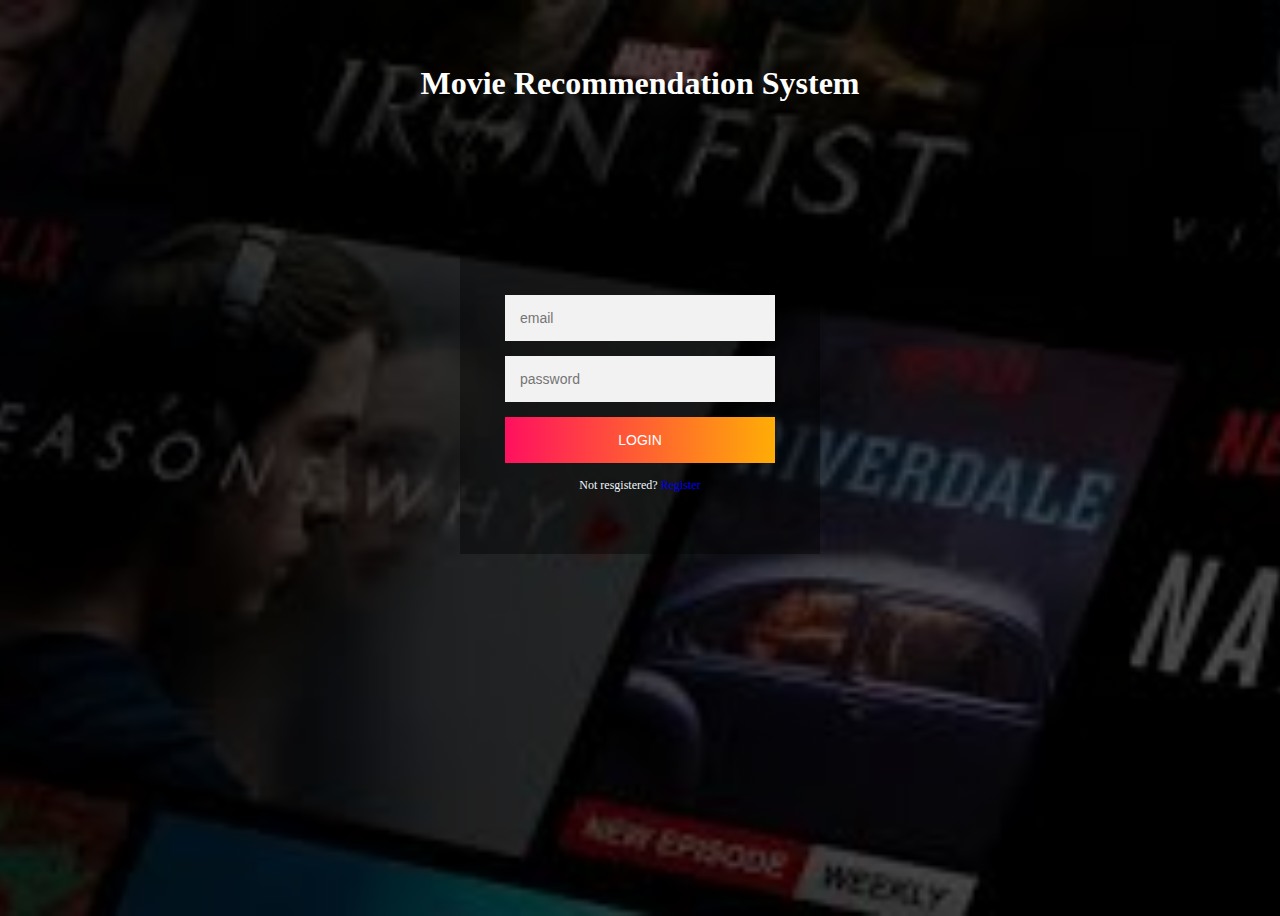
<file: index.html>
<html>
<head>
<title>login and registration  </title>
  <link rel="stylesheet" href="style.css">
  <style>
    h1 {text-align: center;}
    </style>
</head>
<body>
  <br>
  <br>
  <h1 style="color:white;">Movie Recommendation System</h1>
<div class="login-page">
<div class="form">
 <form class="register-form">
  
  <input type="text" placeholder="user name"/>
  <input type="text" placeholder="email id"/>
  <input type="text" placeholder="password"/>
<button> create </button>
<p class="message">Already resgistered? <a href="#">Login</a>
</p>
</form>

<form class="login-form" action="home.html" method="POST" name="form" onsubmit="return validated()">
  <input autocomplete="off" type="text" name="email" placeholder="email"/>
  <div id="email_error">Please fill up your email </div>
  <input type="password" name="password" placeholder="password"/>
  <div id="pass_error">Please fill up your password</div>
<button type="submit"> login </button>
<p class="message">Not resgistered? <a href="#">Register</a>
</p>
</form>
</div>
</div>
<script src='https://code.jquery.com/jquery-3.5.1.min.js'>
</script>
<script>
$('.message a').click(function(){
$('form').animate({height:"toggle",opacity:"toggle"},"slow");
});
</script>
<script src="loginvalid.js"></script>
</body>
</html>
</file>
<file: style.css>
body{
      background-image:linear-gradient(rgba(0,0,0,0.6), rgba(0,0,0,0.6)),url(pic1.jpg);
      height: 100vh;
      background-size: cover;
      background-position: center;
}

.login-page{
 width: 360px;
padding: 10% 0 0;
margin: auto;
}

.form{
position: relative;
z-index: 1;
background: rgba(0,0,0,0.4);
max-width:360px;
margin:0 auto 100px;
padding:45px;
text-align: center;
}

.form input{
font-family:"Roboto",sans-serif;
outline:1;
background: #f2f2f2;
width: 100%;
border: 0;
margin: 0 0 15px;
padding:15px;
box-sizing: border-box;
font-size: 14px;
}
.form button{
font-family:"Roboto",sans-serif;
text-transform:uppercase;
outline:0;
background: linear-gradient(to right, #ff105f, #ffad06);
width:100%;
border:0;
padding:15px;
color:#FFFFFF;
font-size:14px;
cursor:pointer;
}
.form button:hover,.form:active{
background: #43a047;
}
.form .message{
margin: 15px 0 0;
color: aliceblue;
font-size:12px;
}
.form .message a{
colour:#4caf50;
text-decoration:none;
}
.form .register-form{
display:none;
}

.login-form #email_error,
.login-form #pass_error{
      margin-top :1px;
      width : 75%;
      font-size: 8px;
      color: #c62828;
      background: rgba(255,0,0,0.1);
      text-align: center;
      padding: 15px;
      border-radius: 3px;
      border: 1px solid #EF9A9A;
      display: none;
}
</file>
